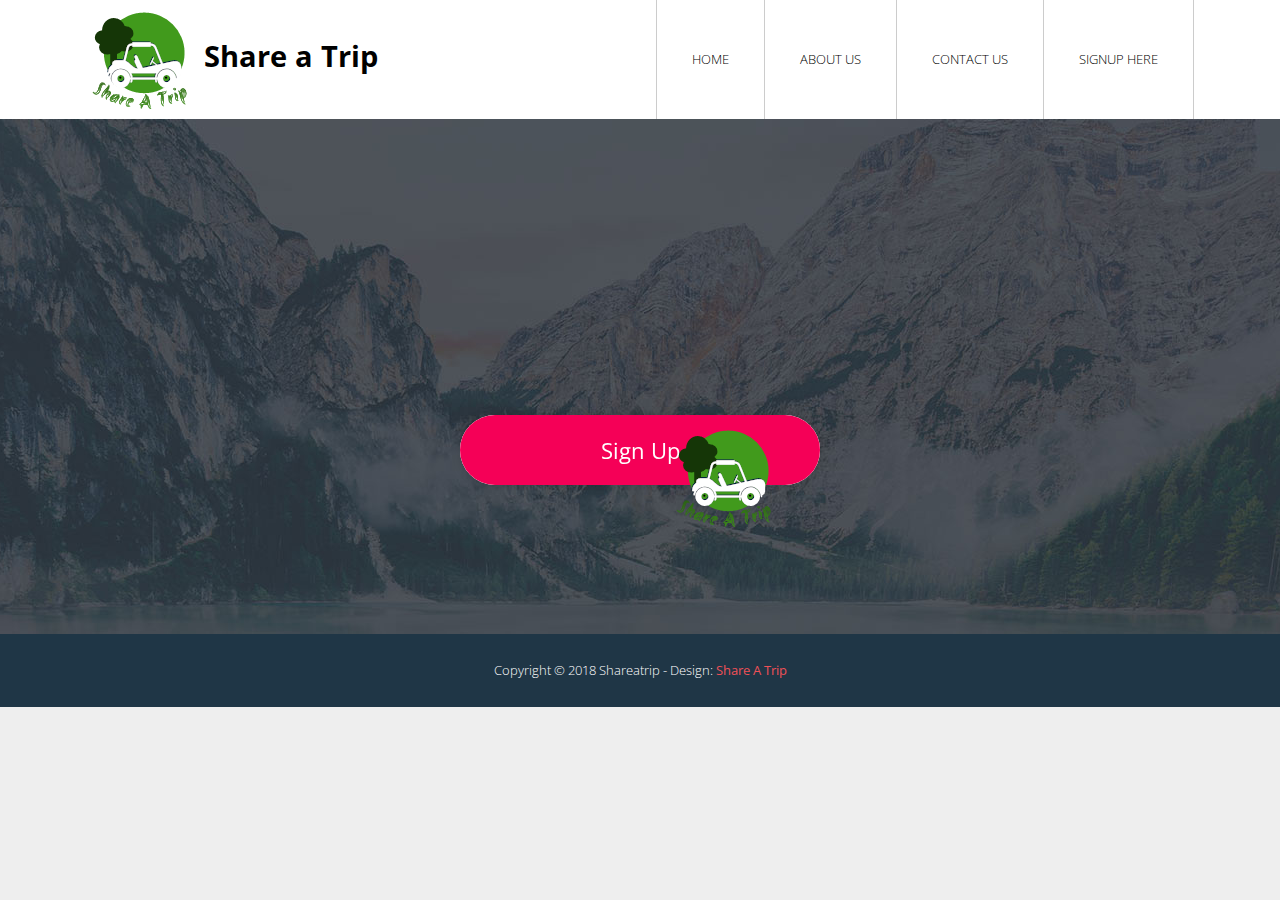
<file: signup.html>
<!DOCTYPE html>
<html lang="en">
<head>
    <meta charset="utf-8">
    <meta http-equiv="X-UA-Compatible" content="IE=edge">
    <meta name="viewport" content="width=device-width, initial-scale=1">

    <title>Share A Trip</title>
<!--


-->
    <!-- load stylesheets -->
    <link rel="stylesheet" href="https://fonts.googleapis.com/css?family=Open+Sans:300,400,600,700">  <!-- Google web font "Open Sans" -->
    <link rel="stylesheet" href="font-awesome-4.7.0/css/font-awesome.min.css">                <!-- Font Awesome -->
    <link rel="stylesheet" href="https://cdnjs.cloudflare.com/ajax/libs/font-awesome/4.7.0/css/font-awesome.min.css">
    <link rel="stylesheet" href="css/bootstrap.min.css">                                      <!-- Bootstrap style -->
    <link rel="stylesheet" type="text/css" href="slick/slick.css"/>
    <link rel="stylesheet" type="text/css" href="slick/slick-theme.css"/>
    <link rel="stylesheet" type="text/css" href="css/datepicker.css"/>
    <link rel="stylesheet" href="css/tooplate-style.css">                                   <!-- Templatemo style -->
    <link rel="stylesheet" href="css/signup.css">                                           <!-- Signup style-->

    <!-- HTML5 shim and Respond.js for IE8 support of HTML5 elements and media queries -->
    <!-- WARNING: Respond.js doesn't work if you view the page via file:// -->
        <!--[if lt IE 9]>
          <script src="https://oss.maxcdn.com/html5shiv/3.7.2/html5shiv.min.js"></script>
          <script src="https://oss.maxcdn.com/respond/1.4.2/respond.min.js"></script>
          <![endif]-->
</head>

    <body>
        <div class="tm-main-content" id="top">
            <div class="tm-top-bar-bg"></div>
            <div class="tm-top-bar" id="tm-top-bar">
                <!-- Top Navbar -->
                <div class="container">
                    <div class="row">
                        
                        <nav class="navbar navbar-expand-lg narbar-light">
                            <a class="navbar-brand mr-auto" href="#">
                                <img src="img/logo.png" alt="Site logo">
                                Share a Trip
                            </a>
                            <button type="button" id="nav-toggle" class="navbar-toggler collapsed" data-toggle="collapse" data-target="#mainNav" aria-expanded="false" aria-label="Toggle navigation">
                                <span class="navbar-toggler-icon"></span>
                            </button>
                            <div id="mainNav" class="collapse navbar-collapse tm-bg-white">
                                <ul class="navbar-nav ml-auto">
                                  <li class="nav-item">
                                    <a class="nav-link" href="#top">Home <span class="sr-only">(current)</span></a>
                                  </li>
                                  <li class="nav-item">
                                    <a class="nav-link" href="#tm-section-4">About us</a>
                                  </li>
                                  <li class="nav-item">
                                    <a class="nav-link" href="#tm-section-6">Contact Us</a>
                                  </li>

                                  <li class="nav-item">
                                    <a class="nav-link" href="signup.html">Signup here</a>
                                  </li>

                                </ul>
                            </div>                            
                        </nav>            
                    </div>
                </div>
            </div>
            <div class="tm-section tm-bg-img" id="tm-section-1">
                <div class="tm-bg-white ie-container-width-fix-2">
                    <div class="container ie-h-align-center-fix">
                        <div class="row">
                            <div class="col-xs-12 ml-auto mr-auto ie-container-width-fix">
                              
                                <form class="grop-from" id="signup">
                                    <div class="form-head"><span class="text"> </span><i class="icon-placeholder"></i></div>
                                    <div class="form-body"><span class="error-text">Please Fill Out This Field</span>
                                    <div class="form-controls">
                                        <input id="control-name" placeholder="Name"/>
                                        <input id="control-phone" placeholder="Phone No"/>
                                        <input id="control-email" placeholder="Email"/>
                                        <input id="control-password" placeholder="Password" type="password"/>
                                        <input id="control-password-repeat" placeholder="Confirm Password" type="password"/>
                                    </div>
                                    </div><a class="form-action"><i class="icon-action"></i></a>
                                </form>  
                                

                            </div>                        
                        </div>      
                    </div>
                </div>                  
            </div>

            <footer class="tm-bg-dark-blue">
                <div class="container">
                    <div class="row">
                        <p class="col-sm-12 text-center tm-font-light tm-color-white p-4 tm-margin-b-0">
                        Copyright &copy; <span class="tm-current-year">2018</span> Shareatrip
                        
                        - Design: <a href="https://www.facebook.com/shareatrip" class="tm-color-primary tm-font-normal" target="_parent">Share A Trip</a></p>        
                    </div>
                </div>                
            </footer>
        </div>
        
        <!-- load JS files -->
        <script src="js/jquery-1.11.3.min.js"></script>             <!-- jQuery (https://jquery.com/download/) -->
        <script src="js/popper.min.js"></script>                    <!-- https://popper.js.org/ -->       
        <script src="js/bootstrap.min.js"></script>                 <!-- https://getbootstrap.com/ -->
        <script src="js/datepicker.min.js"></script>                <!-- https://github.com/qodesmith/datepicker -->
        <script src="js/jquery.singlePageNav.min.js"></script>      <!-- Single Page Nav (https://github.com/ChrisWojcik/single-page-nav) -->
        <script src="slick/slick.min.js"></script>                  <!-- http://kenwheeler.github.io/slick/ -->
        <script src="js/signup.js"></script>                        <!-- Signup js file-->
        <script>

            /* signup
            ------------------------------------------------*/
            

            var center;            

            
            function setCarousel() {                
                if ($('.tm-article-carousel').hasClass('slick-initialized')) {
                    $('.tm-article-carousel').slick('destroy');
                } 
                if($(window).width() < 438){
                    // Slick carousel
                    $('.tm-article-carousel').slick({
                        infinite: false,
                        dots: true,
                        slidesToShow: 1,
                        slidesToScroll: 1
                    });
                }
                else {
                 $('.tm-article-carousel').slick({
                        infinite: false,
                        dots: true,
                        slidesToShow: 2,
                        slidesToScroll: 1
                    });   
                }
            }

            function setPageNav(){
                if($(window).width() > 991) {
                    $('#tm-top-bar').singlePageNav({
                        currentClass:'active',
                        offset: 79
                    });   
                }
                else {
                    $('#tm-top-bar').singlePageNav({
                        currentClass:'active',
                        offset: 65
                    });   
                }
            }
            function togglePlayPause() {
                vid = $('.tmVideo').get(0);

                if(vid.paused) {
                    vid.play();
                    $('.tm-btn-play').hide();
                    $('.tm-btn-pause').show();
                }
                else {
                    vid.pause();
                    $('.tm-btn-play').show();
                    $('.tm-btn-pause').hide();   
                }  
            }       
            $(document).ready(function(){

                $(window).on("scroll", function() {
                    if($(window).scrollTop() > 100) {
                        $(".tm-top-bar").addClass("active");
                    } else {
                        //remove the background property so it comes transparent again (defined in your css)
                       $(".tm-top-bar").removeClass("active");
                    }
                });      

                
                // Date Picker
                const pickerCheckIn = datepicker('#inputCheckIn');
                const pickerCheckOut = datepicker('#inputCheckOut');
                
                // Slick carousel
                setCarousel();
                setPageNav();

                $(window).resize(function() {
                  setCarousel();
                  setPageNav();
                });

                // Close navbar after clicked
                $('.nav-link').click(function(){
                    $('#mainNav').removeClass('show');
                });

                // Control video
                $('.tm-btn-play').click(function() {
                    togglePlayPause();                                      
                });

                $('.tm-btn-pause').click(function() {
                    togglePlayPause();                                      
                });

                // Update the current year in copyright
                $('.tm-current-year').text(new Date().getFullYear());                           
            });

        </script>             

</body>
</html>
</file>
<file: css/datepicker.css>
.qs-datepicker {
  color: black;
  position: absolute;
  width: 250px;
  display: -ms-flexbox;
  display: flex;
  -ms-flex-direction: column;
      flex-direction: column;
  font-family: sans-serif;
  font-size: 14px;
  z-index: 9001;
  -webkit-user-select: none;
     -moz-user-select: none;
      -ms-user-select: none;
          user-select: none;
  border: 1px solid gray;
  border-radius: 4.22275px;
  overflow: hidden;
  background: white;
  box-shadow: 0 20px 20px -15px rgba(0, 0, 0, 0.3);
}
.qs-datepicker * {
  box-sizing: border-box;
}
.qs-datepicker.qs-hidden {
  display: none;
}
.qs-datepicker .qs-overlay {
  position: absolute;
  top: 0;
  left: 0;
  background: rgba(0, 0, 0, 0.75);
  color: white;
  width: 100%;
  height: 100%;
  padding: .5em;
  z-index: 1;
  opacity: 1;
  transition: opacity 0.3s;
  display: -ms-flexbox;
  display: flex;
  -ms-flex-direction: column;
      flex-direction: column;
  -ms-flex-align: center;
      align-items: center;
}
.qs-datepicker .qs-overlay.qs-hidden {
  opacity: 0;
  z-index: -1;
}
.qs-datepicker .qs-overlay .qs-close {
  -ms-flex-item-align: end;
      align-self: flex-end;
  display: inline-table;
  padding: .5em;
  line-height: .77;
  cursor: pointer;
  position: absolute;
}
.qs-datepicker .qs-overlay .qs-overlay-year {
  display: block;
  border: none;
  background: transparent;
  border-bottom: 1px solid white;
  border-radius: 0;
  color: white;
  font-size: 14px;
  padding: .25em 0;
  margin: auto 0 .5em;
  width: calc(100% - 1em);
}
.qs-datepicker .qs-overlay .qs-overlay-year::-webkit-inner-spin-button {
  -webkit-appearance: none;
}
.qs-datepicker .qs-overlay .qs-submit {
  border: 1px solid white;
  border-radius: 4.22275px;
  padding: .5em;
  margin: 0 auto auto;
  cursor: pointer;
  background: rgba(128, 128, 128, 0.4);
}
.qs-datepicker .qs-overlay .qs-submit.qs-disabled {
  color: gray;
  border-color: gray;
  cursor: not-allowed;
}
.qs-datepicker .qs-controls {
  width: 100%;
  display: -ms-flexbox;
  display: flex;
  -ms-flex-pack: justify;
      justify-content: space-between;
  -ms-flex-align: center;
      align-items: center;
  -ms-flex-positive: 1;
      flex-grow: 1;
  -ms-flex-negative: 0;
      flex-shrink: 0;
  background: lightgray;
  filter: blur(0px);
  transition: filter 0.3s;
}
.qs-datepicker .qs-controls.qs-blur {
  filter: blur(5px);
}
.qs-datepicker .qs-arrow {
  height: 25px;
  width: 25px;
  position: relative;
  cursor: pointer;
  border-radius: 5px;
  transition: background .15s;
}
.qs-datepicker .qs-arrow:hover {
  background: rgba(0, 0, 0, 0.1);
}
.qs-datepicker .qs-arrow:hover.qs-left:after {
  border-right-color: black;
}
.qs-datepicker .qs-arrow:hover.qs-right:after {
  border-left-color: black;
}
.qs-datepicker .qs-arrow:after {
  content: '';
  border: 6.25px solid transparent;
  position: absolute;
  top: 50%;
  transition: border .2s;
}
.qs-datepicker .qs-arrow.qs-left:after {
  border-right-color: gray;
  right: 50%;
  transform: translate(25%, -50%);
}
.qs-datepicker .qs-arrow.qs-right:after {
  border-left-color: gray;
  left: 50%;
  transform: translate(-25%, -50%);
}
.qs-datepicker .qs-month-year {
  font-weight: bold;
  transition: border .2s;
  border-bottom: 1px solid transparent;
  cursor: pointer;
}
.qs-datepicker .qs-month-year:hover {
  border-bottom: 1px solid gray;
}
.qs-datepicker .qs-month-year:focus,
.qs-datepicker .qs-month-year:active:focus {
  outline: none;
}
.qs-datepicker .qs-month {
  padding-right: .5ex;
}
.qs-datepicker .qs-year {
  padding-left: .5ex;
}
.qs-datepicker .qs-squares {
  display: -ms-flexbox;
  display: flex;
  -ms-flex-wrap: wrap;
      flex-wrap: wrap;
  padding: 5px;
  filter: blur(0px);
  transition: filter 0.3s;
}
.qs-datepicker .qs-squares.qs-blur {
  filter: blur(5px);
}
.qs-datepicker .qs-square {
  width: 14.28571429%;
  height: 25px;
  display: -ms-flexbox;
  display: flex;
  -ms-flex-align: center;
      align-items: center;
  -ms-flex-pack: center;
      justify-content: center;
  cursor: pointer;
  transition: background .1s;
  border-radius: 4.22275px;
}
.qs-datepicker .qs-square.qs-current {
  font-weight: bold;
}
.qs-datepicker .qs-square.qs-active {
  background: lightblue;
}
.qs-datepicker .qs-square.qs-disabled span {
  opacity: .2;
}
.qs-datepicker .qs-square.qs-empty {
  cursor: default;
}
.qs-datepicker .qs-square.qs-disabled {
  cursor: not-allowed;
}
.qs-datepicker .qs-square.qs-day {
  cursor: default;
  font-weight: bold;
  color: gray;
}
.qs-datepicker .qs-square:not(.qs-empty):not(.qs-disabled):not(.qs-day):hover {
  background: orange;
}
</file>
<file: css/tooplate-style.css>
/*

Template 2095 Level

http://www.tooplate.com/view/2095-level

*/

body {
	font-family: 'Open Sans', Helvetica, Arial, sans-serif;
	font-size: 13px;
	font-weight: 400;
	overflow-x: hidden;
}

a, button { transition: all 0.3s ease; }
a:hover,
a:focus {
	text-decoration: none;
	outline: none;
}

.tm-position-relative { position: relative; }
.tm-flex-align-center { align-items: center; }
.tm-fa-6x { font-size: 6em; }
.tm-margin-b-0 { margin-bottom: 0; }
.tm-margin-b-20 { margin-bottom: 20px; }
.tm-p-4 { padding: 2rem!important; }
.tm-color-white { color: white; }
.tm-color-primary {	color: #ee5057; }
.tm-bg-primary { background: #ee5057; }
.tm-bg-gray { background: #F4F4F4; }
.tm-bg-white { background: white; }
.tm-bg-dark-blue { background: #1f3646; }

.tm-bg-white-shadow {
	-webkit-box-shadow: 0px 0px 7px 0px rgba(214,214,214,1);
	-moz-box-shadow: 0px 0px 7px 0px rgba(214,214,214,1);
	box-shadow: 0px 0px 7px 0px rgba(214,214,214,1);
}

.tm-section-pad { padding: 30px 50px; }
.tm-section-pad-2 { padding: 30px 40px; }
.tm-article-pad { padding: 28px; }
.tm-sidebar-pad { padding: 15px 20px; }
.tm-sidebar-pad-2 { padding: 21px 20px; }
.tm-pad { padding: 20px; }

a.tm-color-primary:hover,
a.tm-color-primary:active {
	color: #d53239;
}

.tm-font-light { font-weight: 300; }
.tm-font-normal { font-weight: 400; }
.tm-font-semibold { font-weight: 600; }

p { 
	color: #898989; 
	line-height: 1.9;
}

.navbar { 
	width: 100%; 
	padding-top: 0;
	padding-bottom: 0;
}
.navbar-brand {
	font-size: 1.8rem;
	font-weight: 700;
}
.navbar a { color: black; }

.navbar-toggler-icon {
    background-image: url("data:image/svg+xml;charset=utf8,%3Csvg viewBox='0 0 32 32' xmlns='http://www.w3.org/2000/svg'%3E%3Cpath stroke='rgba(238, 80, 87, 1)' stroke-width='2' stroke-linecap='round' stroke-miterlimit='10' d='M4 8h24M4 16h24M4 24h24'/%3E%3C/svg%3E");
}

.navbar-toggler { 
	border-color: rgb(238, 80, 87); 
	cursor: pointer;
}

.nav-item {
	background: transparent;
	border-left: 1px solid #ccc;
	cursor: pointer;
	font-size: 0.8rem;
	font-weight: 300;
    text-transform: uppercase;
    padding: 0;
    transition: all 0.5s ease;
}

.nav-item:last-child { border-right: 1px solid #ccc; }

.nav-link.active,
.nav-link:hover {
	color: white;
	background: #ee5057;	
}

.tm-top-bar .navbar-expand-lg .navbar-nav .nav-link { padding: 50px 35px; }

.tm-top-bar {
    position: fixed;
    top: 0;
    left: 0;
    width: 100%;
    padding: 0;
    z-index: 10000;
    transition: all 0.2s ease-in-out;
    height: 119px;
    background: white;
}

.tm-top-bar.active {
	height: 110px;
	box-shadow: 0 1px 5px rgba(0, 0, 0, 0.25);
}

.tm-top-bar.active .navbar-expand-lg .navbar-nav .nav-link { padding: 30px 35px; }
.tm-top-bar-bg { height: 119px; }
.tm-section { min-height: 515px; }

.tm-section-pad {
	padding-top: 80px;
	padding-bottom: 80px;
}

#tm-section-1 {	
	background-image: url('../img/bg-img-1.jpg');	
	height: 515px;
}

#tm-section-5 { background-image: url('../img/bg-img-2.jpg'); }

#tm-section-6 {
	background-image: url('../img/bg-img-3.jpg');
	background-position: top center;
	padding-top: 120px;
	padding-bottom: 60px;
}

.tm-bg-img {
	background-position: center center;
	background-repeat: no-repeat;
	background-size: cover;
	display: -webkit-box;
	display: -webkit-flex;
	display: -ms-flexbox;
	display: flex;
    -webkit-box-align: center;
    -webkit-align-items: center;
    -ms-flex-align: center;
            align-items: center;
    -webkit-box-pack: center;
    -webkit-justify-content: center;
    -ms-flex-pack: center;
            justify-content: center
}

.qs-datepicker {
	font-family:  'Open Sans', Helvetica, Arial, sans-serif;
	font-size: 0.8rem;
}

.form-control {
	border-radius: 0;
	padding: 0.6rem 0.75rem;
}

.form-control:focus {
	border-color: #ee5057;
	box-shadow: 0 0 0 0.2rem rgba(238,80,87,.25);
}

.btn-primary {
	background-color: #ee5057;
	border-color: #ee5057;
	border-radius: 0;
	cursor: pointer;
	font-size: 0.7rem;
	font-weight: 600;
	padding: 13px 30px;
	text-transform: uppercase;
}

.btn-primary:hover,
.btn-primary:focus,
.btn-primary:active {
	background-color: #d53239;
	border-color: #d53239;
}

.tm-search-form .tm-form-element { padding: 0 5px; }
.tm-form-element { position: relative; }
.tm-form-element:last-child { margin-right: 0; }

.tm-form-element-icon {
	color: #ee5057;
	position: absolute;
	top: 10px;
	left: 15px;
}

.tm-form-element-icon-small {
	top: 16px;
	left: 18px;
}

select.tm-select.form-control:not([size]):not([multiple]) { height: 100%; }

select:not([multiple]) {
    -webkit-appearance: none;
    -moz-appearance: none;
    background-position: right 50%;
    background-repeat: no-repeat;
    background-image: url([data-uri]);
    padding: .5em;
    padding-right: 1.5em
}

/* https://stackoverflow.com/questions/20163079/remove-select-arrow-on-ie */
select.tm-select::-ms-expand { display: none; }

.tm-select {
    border-radius: 0;
    color: #858789;
}

.tm-search-form .form-control {
	font-size: 0.8rem;	
	padding: 0.75rem 0.75rem 0.75rem 45px;
}

.tm-search-form .tm-form-element { width: 33.3333%; }
.tm-search-form .tm-form-element-2 { width: 25%; }
.tm-search-form-row { width: 900px; }
.tm-btn-search { width: 100%; }

/* https://css-tricks.com/creating-non-rectangular-headers/ */
.tm-section-down-arrow {
  position: absolute;
  top: -1px;
  width: 100%;
  height: 100px;
}

.tm-pt-5 { padding-top: 150px; }
.tm-pb-4 { padding-bottom: 100px; }

.tm-section-2 {
	background: #ee5057;
	padding-top: 50px;
	position: relative;
}

.tm-section-title {
	color: white;
	font-size: 3rem;
}

.tm-section-title-2 {
	font-size: 3.2rem;
    font-weight: 600;
}

.tm-section-subtitle {
	font-size: 1rem;
	font-weight: 300;
	margin-bottom: 25px;
}

.tm-section-subtitle-2 { font-size: 1.8rem; }

.tm-btn-white-bordered {
	display: inline-block;
	padding: 10px 25px;
	border: 2px solid white;
	background: transparent;
	text-transform: uppercase;
}

.tm-btn-white-bordered:hover,
.tm-btn-white-bordered:focus {
	color: #ee5057;
	background: white;	
}

.slick-dots { bottom: -35px; }

.tm-article {
	padding: 40px;
	transition: all 0.3s ease;
}

.tm-article:hover {
	-webkit-box-shadow: 0px 0px 7px 0px rgba(214,214,214,1);
	-moz-box-shadow: 0px 0px 7px 0px rgba(214,214,214,1);
	box-shadow: 0px 0px 7px 0px rgba(214,214,214,1);
	transform: scale(1.1);
}

.tm-article-title-1 {
	font-size: 1.3rem;
    font-weight: 600;
    margin-bottom: 20px;
}

.tm-article-title-2 { 
	font-size: 1rem;
	font-weight: 700;
	letter-spacing: 1px;
}

.tm-article-title-3 { font-size: 1.1rem; }

.tm-btn-primary {
	display: block;
    width: 100%;
    text-align: center;
    margin-left: auto;
    margin-right: auto;
    font-size: 0.75rem;
}

.tm-sidebar-title {
	font-size: 1.3rem;
	margin-bottom: 5px;
}

.tm-sidebar-item-title {
	font-size: 1.2rem;
	letter-spacing: 1px;
	margin-bottom: 0;	
}

.tm-recommended-item .tm-bg-gray { transition: all 0.3s ease; }
.tm-recommended-item:hover .tm-bg-gray { background: #DDD; }

.tm-recommended-item h4 { 
	color: black; 
	transition: all 0.3s ease;
}

.tm-recommended-item:hover h4 { color: #ee5057; }
.tm-media { align-items: stretch; }

.tm-media,
.tm-media-1 {
	margin-bottom: 15px;
}

.tm-media:last-child,
.tm-media-1:last-child {
	margin-bottom: 0;
}

.tm-media-body,
.tm-media-body-1 {
	display: -webkit-box;
	display: -webkit-flex;
	display: -ms-flexbox;
	display: flex;
	-webkit-box-align: center;
	-webkit-align-items: center;
	-ms-flex-align: center;
	        align-items: center;
	padding-left: 25px;
}

.tm-media-body-v-center {
	display: -webkit-box;
	display: -webkit-flex;
	display: -ms-flexbox;
	display: flex;
    -webkit-box-orient: vertical;
    -webkit-box-direction: normal;
    -webkit-flex-direction: column;
    -ms-flex-direction: column;
            flex-direction: column;
    -webkit-box-pack: center;
    -webkit-justify-content: center;
    -ms-flex-pack: center;
            justify-content: center;
    		align-items: flex-start;
}

.overlay {
    position: absolute;
    top: 0;
    left: 0;
    width: 100%;
    height: 515px;
    z-index: 1;
    background-color: rgba(0,0,0,0.75);
    display: flex;
    align-items: center;
    justify-content: center;
}

.tm-bg-video { 
	position: relative; 
	padding-top: 515px;
}

video {
    position: absolute;
    top: 50%;
    left: 50%;
    min-width: 100%;
    min-height: 100%;
    width: auto;
    height: auto;
    z-index: -100;
    transform: translateX(-50%) translateY(-50%);
    background-size: cover;
    transition: 1s opacity;
}

.tm-btn-pause { display:none; }

.tm-btn-play,
.tm-btn-pause {
	color: rgba(255,255,255,0.5);
	cursor: pointer;
}

.tm-media-container { max-width: 772px; }

#google-map {
    height: 479px;
    width: 100%;    
}

.contact-form .form-control {
	background-color: #F4F4F4;
	border: none;
	font-size: 0.8rem;
	font-weight: 300;
}

.clearfix:after {
   content: " "; /* Older browser do not support empty content */
   visibility: hidden;
   display: block;
   height: 0;
   clear: both;
}

@media screen and (max-width: 991px) {
	.tm-top-bar.active, .tm-top-bar, .tm-top-bar-bg { height: 65px; }
	.tm-top-bar.active .navbar-expand-lg .navbar-nav .nav-link,
	.tm-top-bar .navbar-expand-lg .navbar-nav .nav-link {
	    padding: 12px 15px;
	}
	#mainNav {
		width: 180px;
	    position: absolute;
	    top: 60px;
	    right: 15px;

		-webkit-box-shadow: 0px 0px 7px 0px rgba(214,214,214,1);
		-moz-box-shadow: 0px 0px 7px 0px rgba(214,214,214,1);
		box-shadow: 0px 0px 7px 0px rgba(214,214,214,1);
	}

	.tm-search-form .tm-form-element { 
		width: 33%; 
		max-width: 215px;
	}

	.tm-search-form-row { width: 98%; max-width: 1000px; }
	.tm-recommended-container { margin-top: 30px; }

	video {
		top: 25%;
		left: 0;
	    min-width: 50%;
	    min-height: 50%;
	    width: auto;
	    height: auto;	 
	}
}

@media screen and (max-width: 767px) {
	.tm-search-form .tm-form-element {
		width: 50%;
		max-width: 235px;
	}

	#tm-section-1 {
		padding-left: 15px;
		padding-right: 15px;
	}

	.tm-media-container,
	.tm-media-title-container {
	    max-width: 320px;
	    margin-right: auto;
	}

	.tm-media-title-container {
		margin-left: auto;
		margin-bottom: 20px;
	}

	.tm-media-1 {
		flex-direction: column;
		max-width: 280px;
		margin-bottom: 30px;
		margin-left: auto;
		margin-right: auto;
	}

	.tm-media-body-1 {
		padding-left: 0;
		margin-left: 0;
		margin-top: 20px;
	}

	.tm-bg-video { padding-top: 255px; }
	.overlay { height: 255px; }
}

@media screen and (max-width: 767px) and (min-width: 524px) {
	.tm-search-form .tm-form-element-100 { 
		width: 100%; 
		max-width: none;
	}

	.tm-search-form .tm-form-element-50 { width: 50%; }
}

@media screen and (max-width: 524px) {
	.tm-section-pad-2 { padding: 20px 25px; }

	.tm-search-form .tm-form-element {
		width: 100%;
		max-width: 100%;
	}

	.tm-fx-col-xs { flex-direction: column; }
	.tm-section-pad { padding: 25px 15px; }
	#tm-section-1 { height: 600px; }
}

/* IE Fixes */
@media all and (-ms-high-contrast: none), (-ms-high-contrast: active) {
     /* IE10+ CSS styles go here */
     .ie-h-align-center-fix {
     	margin-left: 0;
     	margin-right: 0;
     }

     .ie-10-ml-auto { float: right; }
     .tm-media-body, .tm-media-body > * { width: 100%; }
     .tm-media-body-1, .tm-media-body-1 > * { width: 100%; }
     .tm-media-1 > * { flex: 1 1 auto; }
}

@media all and (max-width: 1199px) and (-ms-high-contrast: none), (-ms-high-contrast: active) {
	.ie-container-width-fix { width: 960px; }
}

@media all and (max-width: 600px) {
	.ie-container-width-fix-2 { width: 100%; }
}

@media all and (max-width: 560px)  and (-ms-high-contrast: none), (-ms-high-contrast: active) {
	.ie-container-width-fix {
		max-width: 530px;
		width: 100%;
	}	
}
</file>
<file: css/signup.css>
@import url("https://fonts.googleapis.com/css?family=Open+Sans");
*, *:after, *:before {
  box-sizing: border-box;
}

body {
  background: #eee;
  font-family: 'Open Sans', sans-serif;
}

.grop-from {
  width: 360px;
  height: 70px;
  background: #fff;
  position: fixed;
  left: 50%;
  top: 50%;
  -webkit-transform: translate(-50%, -50%);
  transform: translate(-50%, -50%);
  border-radius: 50px;
}
.grop-from .form-body {
  height: 70px;
  overflow: hidden;
  border-radius: 50px;
}
.grop-from .form-body .error-text {
  position: absolute;
  left: 80px;
  top: 4px;
  z-index: 25;
  color: #b71c1c;
  font-size: 10px;
  font-weight: 600;
  display: none;
}
.grop-from .form-body .form-controls {
  position: relative;
  z-index: 5;
  transition: ease-in 0.2s;
  top: 0;
}
.grop-from .form-body .form-controls input {
  display: block;
  width: 100%;
  height: 70px;
  padding: 10px 60px 10px 80px;
  font-size: 18px;
  color: #666;
  border: none;
}
.grop-from .form-body .form-controls input:focus {
  outline: none;
}
.grop-from .form-head {
  position: absolute;
  left: 0;
  top: 0;
  width: 70px;
  height: 100%;
  background: #F50057;
  border-radius: 50px;
  text-align: center;
  line-height: 70px;
  font-size: 22px;
  color: #fff;
  cursor: pointer;
  z-index: 40;
  box-shadow: 0 0 10px rgba(0, 0, 0, 0.15);
  transition: ease-in 0.2s;
}
.grop-from .form-head .text {
  display: none;
}
.grop-from .form-head .text:before {
  font-family: 'Open Sans', sans-serif;
}
.grop-from .form-action {
  position: absolute;
  width: 50px;
  height: 50px;
  background: #fefefe;
  text-align: center;
  right: 10px;
  top: 50%;
  border-radius: 50px;
  -webkit-transform: translateY(-50%);
  transform: translateY(-50%);
  z-index: 50;
  cursor: pointer;
  transition: 0.3s;
  border: none;
  outline: none;
  color: inherit;
}
.grop-from .form-action:hover {
  background: #f9f9f9;
}
.grop-from .form-action .icon-action {
  transition: ease-in 0.2s;
}
.grop-from .form-action .icon-action:after {
  line-height: 50px;
  content: url(/img/logo.png);
}
.grop-from .form-action .icon-action.back {
  -webkit-transform: rotate(180deg);
  transform: rotate(180deg);
}
.grop-from .icon-placeholder {
  font-size: 40px;
  line-height: 70px;
}
.grop-from#signup {
  color: #fff;
}
.grop-from#signup .form-head {
  width: 100%;
}
.grop-from#signup .form-head .icon-placeholder {
  display: none;
}
.grop-from#signup .form-head .text {
  display: block;
}
.grop-from#signup .form-head .text:before {
  content: 'Sign Up';
}
.grop-from#signup .form-action {
  right: 100px;
  background: none;
  line-height: 65px;
}
.grop-from#signup .form-action .icon-action.back {
  -webkit-transform: rotate(0);
  transform: rotate(0);
}
.grop-from#success {
  color: #fff;
}
.grop-from#success .form-head {
  width: 100%;
  background: #00E676;
}
.grop-from#success .form-head .icon-placeholder {
  display: none;
}
.grop-from#success .form-head .text {
  display: block;
}
.grop-from#success .form-head .text:before {
  content: 'Success';
}
.grop-from#success .form-action {
  right: 90px;
  background: none;
  line-height: 65px;
}
.grop-from#success .form-action .icon-action.back {
  -webkit-transform: rotate(0);
  transform: rotate(0);
}
.grop-from#success .form-action .icon-action:after {
  content: 'mood';
}
.grop-from#name {
  color: #9C27B0;
}
.grop-from#name .form-head {
  background: #9C27B0;
}
.grop-from#name .form-head .icon-placeholder:after {
    content: url(/img/logo.png);
}
.grop-from#phone {
  color: #009688;
}
.grop-from#phone .form-head {
  background: #009688;
}
.grop-from#phone .form-head .icon-placeholder:after {
  content: 'phone';
}
.grop-from#phone .form-body .form-controls {
  top: -70px;
}
.grop-from#email {
  color: #039BE5;
}
.grop-from#email .form-head {
  background: #039BE5;
}
.grop-from#email .form-head .icon-placeholder:after {
  content: 'mail_outline';
}
.grop-from#email .form-body .form-controls {
  top: -140px;
}
.grop-from#password {
  color: #37474F;
}
.grop-from#password .form-head {
  background: #37474F;
}
.grop-from#password .form-head .icon-placeholder:after {
  content: 'lock_outline';
}
.grop-from#password .form-body .form-controls {
  top: -210px;
}
.grop-from#password-repeat {
  color: #212121;
}
.grop-from#password-repeat .form-head {
  background: #212121;
}
.grop-from#password-repeat .form-head .icon-placeholder:after {
  content: 'lock';
}
.grop-from#password-repeat .form-body .form-controls {
  top: -280px;
}
.grop-from.error .form-head {
  background: #b71c1c !important;
}
.grop-from.error .form-head .icon-placeholder:after {
  content: 'close' !important;
}
.grop-from.error .form-body .form-controls input:-moz-placeholder {
  color: #b71c1c;
}
.grop-from.error .form-body .form-controls input::-moz-placeholder {
  color: #b71c1c;
}
.grop-from.error .form-body .form-controls input:-ms-input-placeholder {
  color: #b71c1c;
}
.grop-from.error .form-body .form-controls input::-webkit-input-placeholder {
  color: #b71c1c;
}

.material-icons, .grop-from .form-action .icon-action, .icon-placeholder {
  font-family: 'Material Icons';
  font-weight: normal;
  font-style: normal;
  font-size: 24px;
  /* Preferred icon size */
  display: inline-block;
  line-height: 1;
  text-transform: none;
  letter-spacing: normal;
  word-wrap: normal;
  white-space: nowrap;
  direction: ltr;
  -webkit-font-smoothing: antialiased;
  text-rendering: optimizeLegibility;
  -moz-osx-font-smoothing: grayscale;
  -webkit-font-feature-settings: 'liga';
          font-feature-settings: 'liga';
}
</file>
